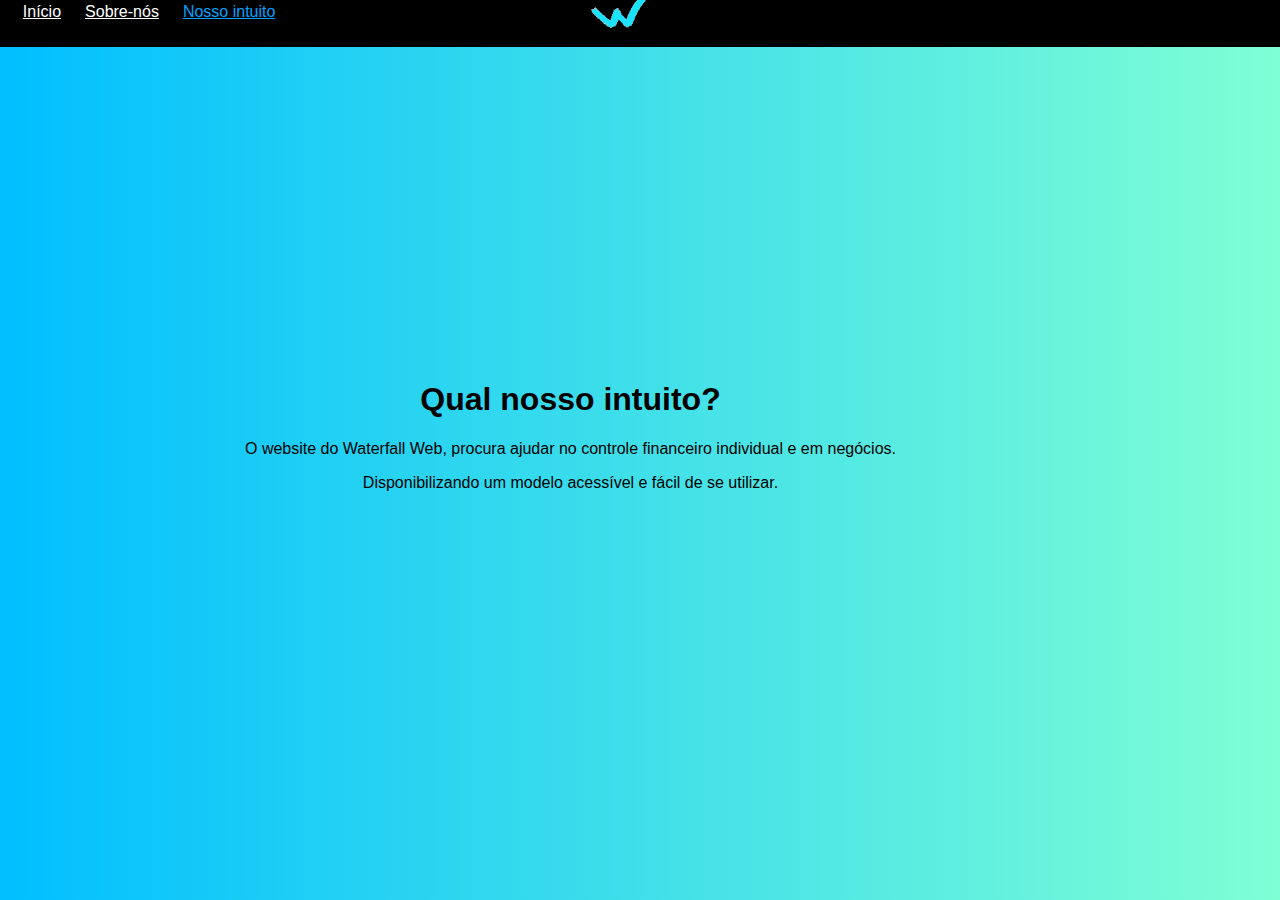
<file: intuito.html>
<!DOCTYPE html>
<html lang="en">
<head>
    <title>Intuito</title>
    <meta charset="UTF-8">
    <meta name="viewport" content="width=device-width, initial-scale=1.0">
    <meta http-equiv="X-UA-Compatible" content="ie=edge">
    <title>Document</title>
    <script type="text/javascript" src="script.js"></script>
    <link rel="stylesheet" type="text/css" href="main.css" />
  
</head>
<body>
    
         <div id="menu">
    <ul>
    <img src="wweb3.png" id="foteenha">
     <li ><a href="index.html"  style="color:white">Início</a></li>
     <li ><a href="SobreNós.html"  style="color:white"> Sobre-nós</a></li>
     <li><a href="intuito.html" style="color:rgb(0, 162, 255)" >Nosso intuito</a></li>
    </ul>
    </div>
  
    <div id="divsobre">
        <h1>Qual nosso intuito?</h1>
            <p>O website do Waterfall Web, procura ajudar no
                controle financeiro individual e em negócios.
            </p>
            <p> Disponibilizando um modelo acessível e fácil de se
                
                utilizar. </p>
           
            </div>
              
               
   
</body>
</html>
</file>
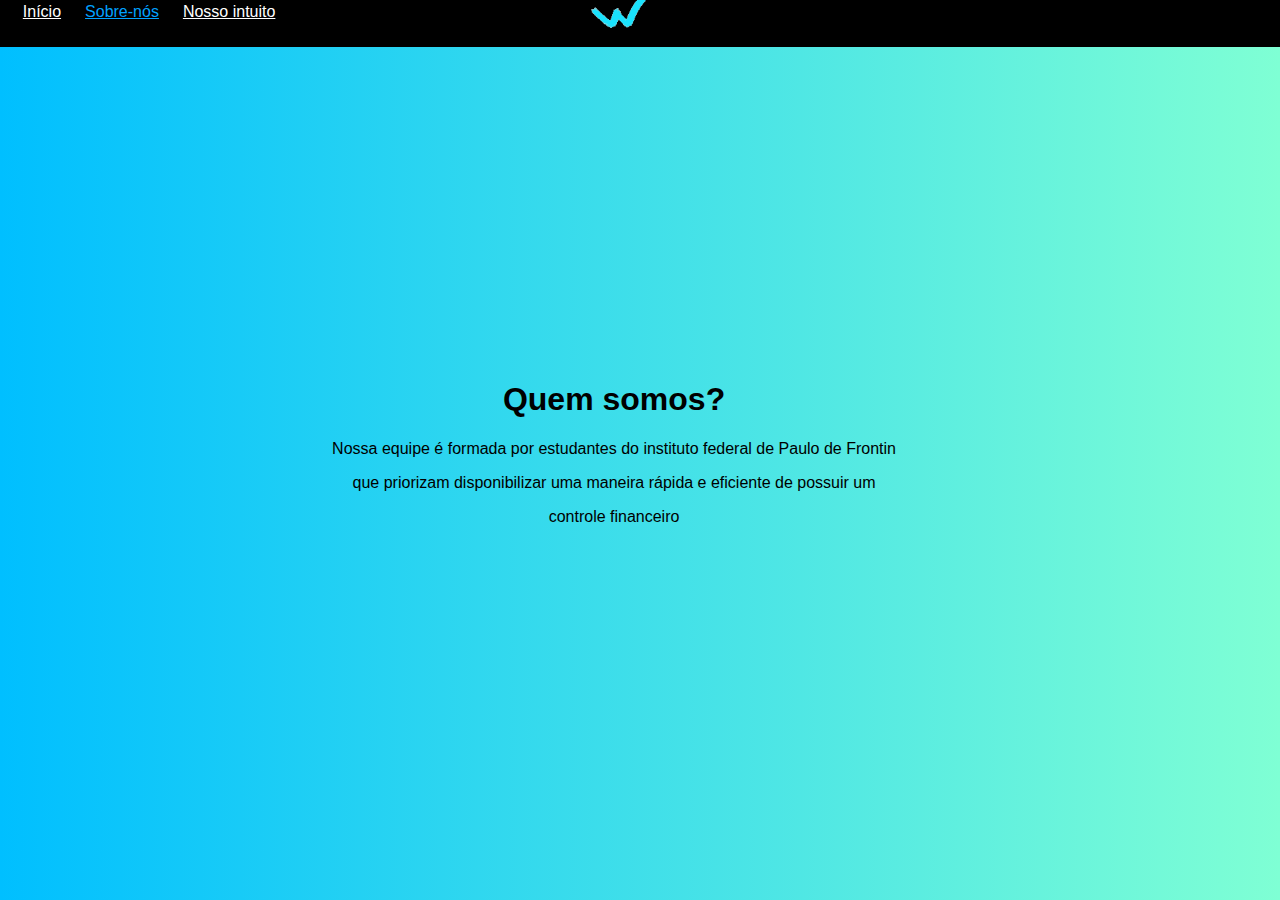
<file: SobreNós.html>
<!DOCTYPE html>
<html lang="en">
<head>
    <title>Sobre</title>
    <meta charset="UTF-8">
    <meta name="viewport" content="width=device-width, initial-scale=1.0">
    <meta http-equiv="X-UA-Compatible" content="ie=edge">
    <title>Document</title>
    <script type="text/javascript" src="script.js"></script>
    <link rel="stylesheet" type="text/css" href="main.css" />
  
</head>
<body>
    
         <div id="menu">
    <ul>
    <img src="wweb3.png" id="foteenha">
     <li ><a href="index.html" style="color:white;">Início</a></li>
     <li ><a href="SobreNós.html" style="color:rgb(0, 162, 255)">Sobre-nós</a></li>
     <li><a href="intuito.html" style="color:white;">Nosso intuito</a></li>
    </ul>
    </div>
  
    <div id="divsobre">
        <h1>Quem somos?</h1>
            <p>Nossa equipe é formada por estudantes do instituto federal de Paulo de Frontin</p>
            <p>que priorizam disponibilizar uma maneira rápida e eficiente de possuir um </p>
            <p>controle financeiro</p>
            </div>
              
               
   
</body>
</html>
</file>
<file: main.css>
#foteenha{
  position: absolute;   
  width:4.5%;
  top:5%;
  left:46%;
}
#test{
position: absolute;
left: 20%;
top:94%;
font-family: sans-serif;
}
#plc{
  position: absolute;
  right: 35%;
  top:20%;
  text-align:center;
  animation: move 2s;
}
#placeholder3{
    animation: move 4s;
}
#placeholder2{
    animation: move 2s;
}
#placeholder1{
    animation: move 1s;
}
#placeholder4{
    animation: move 3s;
}
@keyframes move{
    from{
    opacity: 0;
    transform: translateX(-55%)
    }
    to{
    opacity: 1;
    transform: translateX(0%)
    }
}
#menu ul li a{
    padding: 15px 10px;
    
    color:black;
    font-family: sans-serif;
}
#menu ul li {
    
    display: inline;
}
#menu {
    background-color: rgb(0, 0, 0);
    padding:4px;
}

#menu ul {
    position: absolute;
    right: -1%;
    background-color: rgb(0, 0, 0);
    padding: 2%;
    top:-4.25%;
    width: 98%;
}
body{
    background-image: linear-gradient(to right, DeepSkyBlue , aquamarine);
    
    
}
#divsobre{
    font-family: sans-serif;
    position: absolute;
    right: 25%;
    top:40%;
}
#sobresty{
    font-family: sans-serif;
}
#tituloh1{
    font-family: sans-serif;
    position: relative;
    

}
p{
    font-family: sans-serif;
}
#divsobre{
    position:absolute;
    animation: move 2s;
    text-align:center;
    right: 30%;
}
#result{
    position: absolute;
    left: 7%;
    top:89%;
}


h1{
    font-family: sans-serif
}
#backgroundfundo{
    width: 100%;
}
</file>
